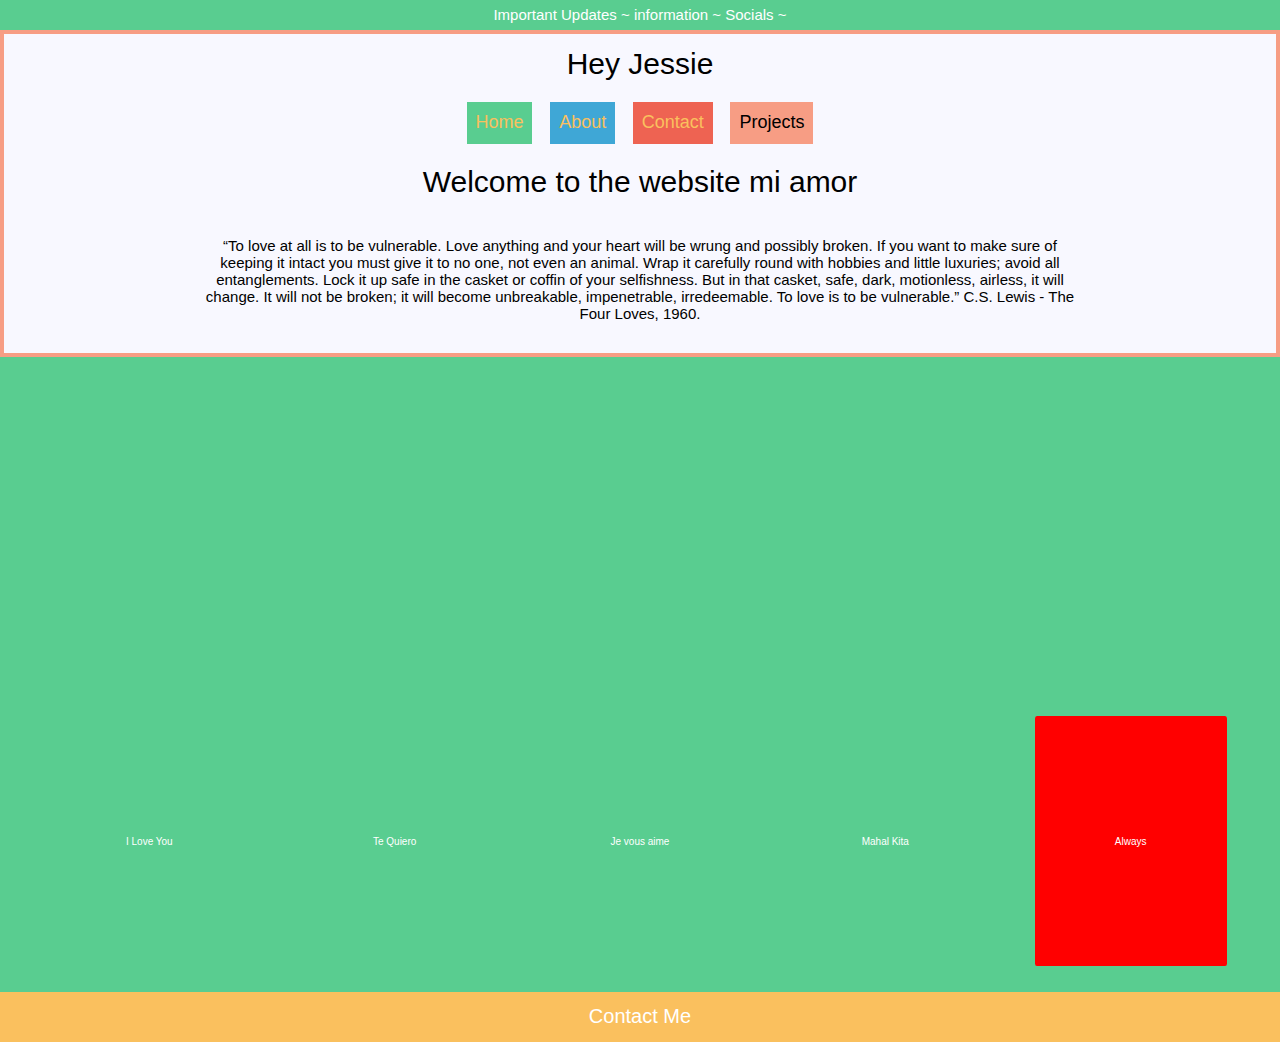
<file: index.html>
<!DOCTYPE html>
<html lang="en">
<head>
    <meta charset="UTF-8">
    <meta name="viewport" content="width=device-width, initial-scale=1.0">
    <title>Index</title>
    <link rel="stylesheet" type="text/css" href="style/index.css">
    <link rel="contactsheet" type="text" href="contact.html">
    <link rel="aboutsheet" type="text" href="about.html">
    <link rel="indexsheet" type="text" href="index.html">
    <link rel="projectsheet" type="text" href="projects.html">
</head>
<body>
    
    <div class="siteName"> Important Updates ~ information ~ Socials ~  </div>

    <header>
        <h1>Hey Jessie</h1>
        <nav class="headerNav"> 
            <a id="index" href="index.html">Home</a>
            <a id="about" href="about.html">About</a>
            <a id="contact" href="contact.html">Contact</a>
            <a id="projects" href="projects.html">Projects</a>
        </nav>
        <h1>Welcome to the website mi amor</h1>
        <p>“To love at all is to be vulnerable. Love anything and your heart will be wrung and possibly broken. 
            If you want to make sure of keeping it intact you must give it to no one, not even an animal. 
            Wrap it carefully round with hobbies and little luxuries; avoid all entanglements. Lock it up safe in the casket or coffin of your selfishness. 
            But in that casket, safe, dark, motionless, airless, it will change. It will not be broken; it will become unbreakable, impenetrable, irredeemable. 
            To love is to be vulnerable.” 
            C.S. Lewis - The Four Loves, 1960. 
        </p>
    </header>

    <section class="container">
        <section class="topContent">
            <div class="image"> </div> 
        </section>

        <section class="bottomContent">
            <div class="image"> 
                <div class="text">
                    <a href="#" target="_blank">I Love You</a>
                </div>
            </div>
            <div class="image"> 
                <div class="text">
                    <a href="#" target="_blank">Te Quiero</a>
                </div>
            </div>
            <div class="image"> 
                <div class="text">
                    <a href="#" target="_blank">Je vous aime</a>
                </div>
            </div>
            <div class="image"> 
                <div class="text">
                    <a href="#" target="_blank">Mahal Kita</a>
                </div>
            </div>
            
            <div id="textSection">
                <div class="text">
                    <a href="#" target="_blank">Always</a>
                </div>
            </div>

        </section>
    

        <footer>
            <div>
                <a href="https://www.linkedin.com/in/alan-waddell/" target="_blank">Contact Me</a>
            </div>
        </footer>
    </section>
</body>
</html>
</file>
<file: style/index.css>
/* http://meyerweb.com/eric/tools/css/reset/ 
   v2.0 | 20110126
   License: none (public domain)
*/

html, body, div, span, applet, object, iframe,
h1, h2, h3, h4, h5, h6, p, blockquote, pre,
a, abbr, acronym, address, big, cite, code,
del, dfn, em, img, ins, kbd, q, s, samp,
small, strike, strong, sub, sup, tt, var,
b, u, i, center,
dl, dt, dd, ol, ul, li,
fieldset, form, label, legend,
table, caption, tbody, tfoot, thead, tr, th, td,
article, aside, canvas, details, embed, 
figure, figcaption, footer, header, hgroup, 
menu, nav, output, ruby, section, summary,
time, mark, audio, video {
	margin: 0;
	padding: 0;
	/* border: 0; */
	font-size: 100%;
	font: inherit;
	vertical-align: baseline;
}
/* HTML5 display-role reset for older browsers */
article, aside, details, figcaption, figure, 
footer, header, hgroup, menu, nav, section {
	display: block;
}
/* body {
	line-height: 1;
} */
ol, ul {
	list-style: none;
}
blockquote, q {
	quotes: none;
}
blockquote:before, blockquote:after,
q:before, q:after {
	content: '';
	content: none;
}
table {
	border-collapse: collapse;
	border-spacing: 0;
}
 
* {
    box-sizing: border-box;
    margin: 0;
    padding: 0;
    max-width: 100%;
}

@import url('https://fonts.googleapis.com/css2?family=Otomanopee+One&display=swap');

/*General Styles*/

html {
    font-size: 62.5%;
    font-family: 'Otomanopee One', sans-serif;
}

body {
    background-color: #59CD90;
}

h1 {
    font-size: 3rem;
    padding: 1% 5%;
    width: 50%;
    text-align: center;
}

.siteName {
    color: white;
    text-align: center;
    font-size: 1rem;
    padding: 0.5%;
}

.siteName:hover {
    font-size: 1.5rem;
    transition: 0.2;
}

/*Header Style Sheet*/

header {
    display: flex;
    flex-direction: column;
    justify-content: space-evenly;
    align-items: center;
    flex-wrap: nowrap;
    background-color: ghostwhite;
    height: 50%;
    border: solid 4px #F79D84;
}

.headerNav {
    display: flex;
    flex-direction: row;
    justify-content: center;
    align-content: space-around;
    width: 35%;
}

.headerNav a {
    font-size: 1.8rem;
    color: black;
    text-decoration: none;
    padding: 2.3%;
    padding-left: 2%;
    padding-right: 2%;
    margin: 2%;
    /* border: solid 1px black; */
}

header p {
    font-size: 1.5rem;
    text-align: center;
    width: 70%;
    height: 10vh;
    padding-bottom: 1%;
    overflow: scroll;
    margin: 2%;
}

#index{
    background: #59CD90;
    color: #FAC05E;
}

#index:hover{
    background: #FAC05E;
    color: #59CD90;
}

#about {
    background: #3FA7D6;
    color: #FAC05E;
}

#about:hover {
    background: #FAC05E;
    color: #3FA7D6;
}

#contact {
    background: #EE6352;
    color: #FAC05E;
}

#contact:hover {
    background: #FAC05E;
    color: #EE6352;
}

#projects {
    background: #F79D84;
    color: black;
}

#projects:hover {
    background: #FAC05E;
    color: black;
}

/*Content Section Styles*/

.container {
    display: flex;
    flex-direction: column;
    justify-content: center;
    align-items: center;
    height: 100%;
    
}
.topContent {
    background:url(https://picsum.photos/1500);
    height: 30vh;
    width: 90%;
    padding: 1%;
    margin-top: 5%;
    margin-bottom: 1%;
}

.topContent image {
    height: 45vh;
    width: 20%;
    justify-content: space-between;
    align-content: center;
    border-radius: 1%;
}

.bottomContent {
    display: flex;
    justify-content: space-evenly;
    align-items: center;
    height: 50%;
    width: 100%;
    margin-top: 1%;
}

.bottomContent div {
    display: flex;
    justify-content: center;
    align-items: center;
    height: 250px;
    width: 15vw;
    align-content: center;
    background: url(https://picsum.photos/300);
    border-radius: 1%;
}

#textSection {
    background-color: red;
}

.text a {
    display: flex;
    justify-content: center;
    align-items: center;
    align-content: center;
    color: white;
    text-decoration: none;
}

.textSection text:hover {
    scale: 1.1%;
}

/*Footer Section Styles*/

footer {
    font-size: 2rem;
    height: 50px;
    width: 100%;
    margin-top: 2%;
    display: flex;
    justify-content: center;
    align-items: center;
    background-color: #FAC05E;
}

footer div a {
    color: white;
    text-decoration: none;
}

/*Media Queries*/

@media(max-width: 800px){
    body {
        background-color: rgb(128, 185, 128);
    }
}

@media(max-width: 500px){
    body {
        background-color: rgb(9, 114, 9);
    }
    
    h1 {
        font-size: 2.5rem;
        width: 90%;
    }

    .headerNav {
        flex-direction: column;
        justify-content: center;
        align-items: center;
        margin: 1%;
    }

    .headerNav a {
        margin: 1%;
    }

    header p {
        overflow: scroll;
        margin: 2%;
    }

    .bottomContent {
        flex-wrap: wrap;
        width: 90%;
        margin-top: 1%;
    }
    
    .bottomContent div {
        flex-wrap: wrap;
        width: 40%;
        margin: 2%;
    }
}
</file>
